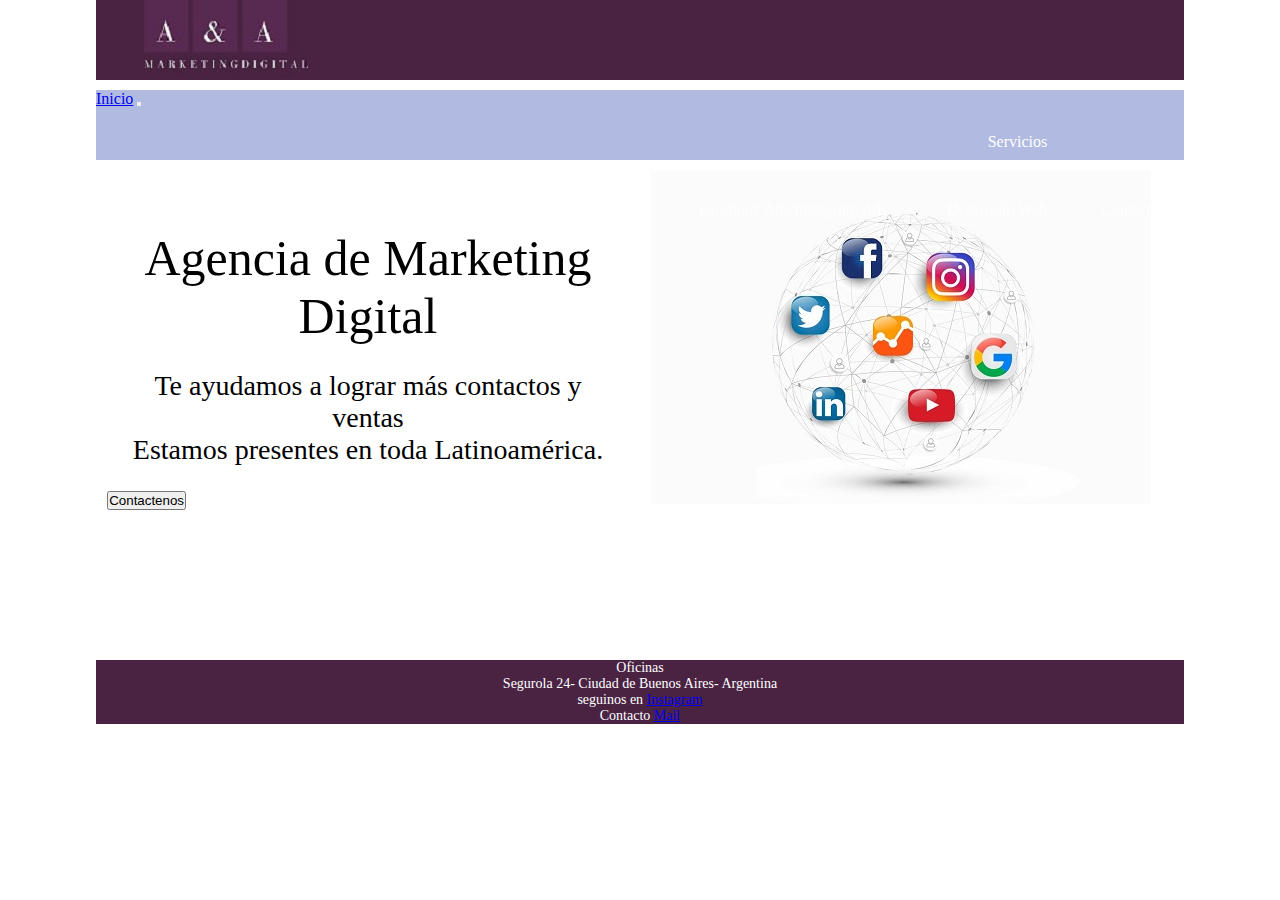
<file: index.html>
<!DOCTYPE html>
<html lang="en">
<head>
    <meta charset="UTF-8">
    <meta http-equiv="X-UA-Compatible" content="IE=edge">
    <meta name="viewport" content="width=device-width, initial-scale=1.0">
    <link rel="stylesheet" href="./css/index.css"><!-- CSS only -->
    <link href="https://cdn.jsdelivr.net/npm/bootstrap@5.1.3/dist/css/bootstrap.min.css" rel="stylesheet" integrity="sha384-1BmE4kWBq78iYhFldvKuhfTAU6auU8tT94WrHftjDbrCEXSU1oBoqyl2QvZ6jIW3" crossorigin="anonymous">
    <title>SPA</title>
</head>
<body>

    <header class="header" id="name">
        <div class="logo">
            <a href="./index.html"><img src="./multimedia/Espacio Digital.jpg" alt="logo"> </a>
              
        </div>
    </header>

    <nav class="navbar navbar-expand-lg navbar-light bg-light">
        <div class="container-fluid">
          <a class="navbar-brand" href="#">Inicio</a>
          <button class="navbar-toggler" type="button" data-bs-toggle="collapse" data-bs-target="#navbarSupportedContent" aria-controls="navbarSupportedContent" aria-expanded="false" aria-label="Toggle navigation">
            <span class="navbar-toggler-icon"></span>
          </button>
          <div class="collapse navbar-collapse" id="navbarSupportedContent">
            <ul class="navbar-nav me-auto mb-2 mb-lg-0">
              <li class="nav-item">
                <a class="nav-link active" aria-current="page" href="#">Sobre Nosotros</a>
              </li>
              <li class="nav-item">
                <a class="nav-link" href="#">Nuestro Trabajo</a>
              </li>
              <li class="nav-item dropdown">
                <a class="nav-link dropdown-toggle" href="#" id="navbarDropdown" role="button" data-bs-toggle="dropdown" aria-expanded="false">
                  Servicios
                </a>
                <ul class="dropdown-menu" aria-labelledby="navbarDropdown">
                  <li><a class="dropdown-item" href="#">Google Ads</a></li>
                  <li><a class="dropdown-item" href="#">Facebook Ads/Instagram Ads</a></li>
                  <li><hr class="dropdown-divider"></li>
                  <li><a class="dropdown-item" href="#">Desarrollo Web</a></li>
                </ul>
              </li>
              <li class="nav-item">
                <a class="nav-link disabled">Contacto</a>
              </li>
            </ul>
            
          </div>
        </div>
      </nav>

    
    <main id="mainContent">
        <section id="portada">
          
                    <article class="default">
                    <h1 id="h1"><br>Agencia de Marketing Digital
                        <br>
                    </h1>
                        <h2 id="h2">Te ayudamos a lograr más contactos y ventas
                            <br>Estamos presentes en toda Latinoamérica.
                        </h2>

                        <div class="d-grid gap-2 col-6 mx-auto">
                            <button class="btn btn-outline-secondary" type="button">Contactenos</button>
                            
                          </div>

                    </article>

                   
                                          
            <article class="default">
                <div class="carousel-item active"><img src="./multimedia/digital.jpg" alt="Una imagen">
                </div>

            </article>
        </section>

        

       



    </main>

    <footer>
       
        <p>Oficinas</p>
        <p>Segurola 24- Ciudad de Buenos Aires- Argentina <br>
         
        <p>seguinos en <a href="https://www.instagram.com/kawarasport/" target="_blank">Instagram</a></p>
        <p>Contacto <a href="mailto:aixa.ratta@gmail.com">Mail</a></p>
    </footer>

    
</body>
</html>
</file>
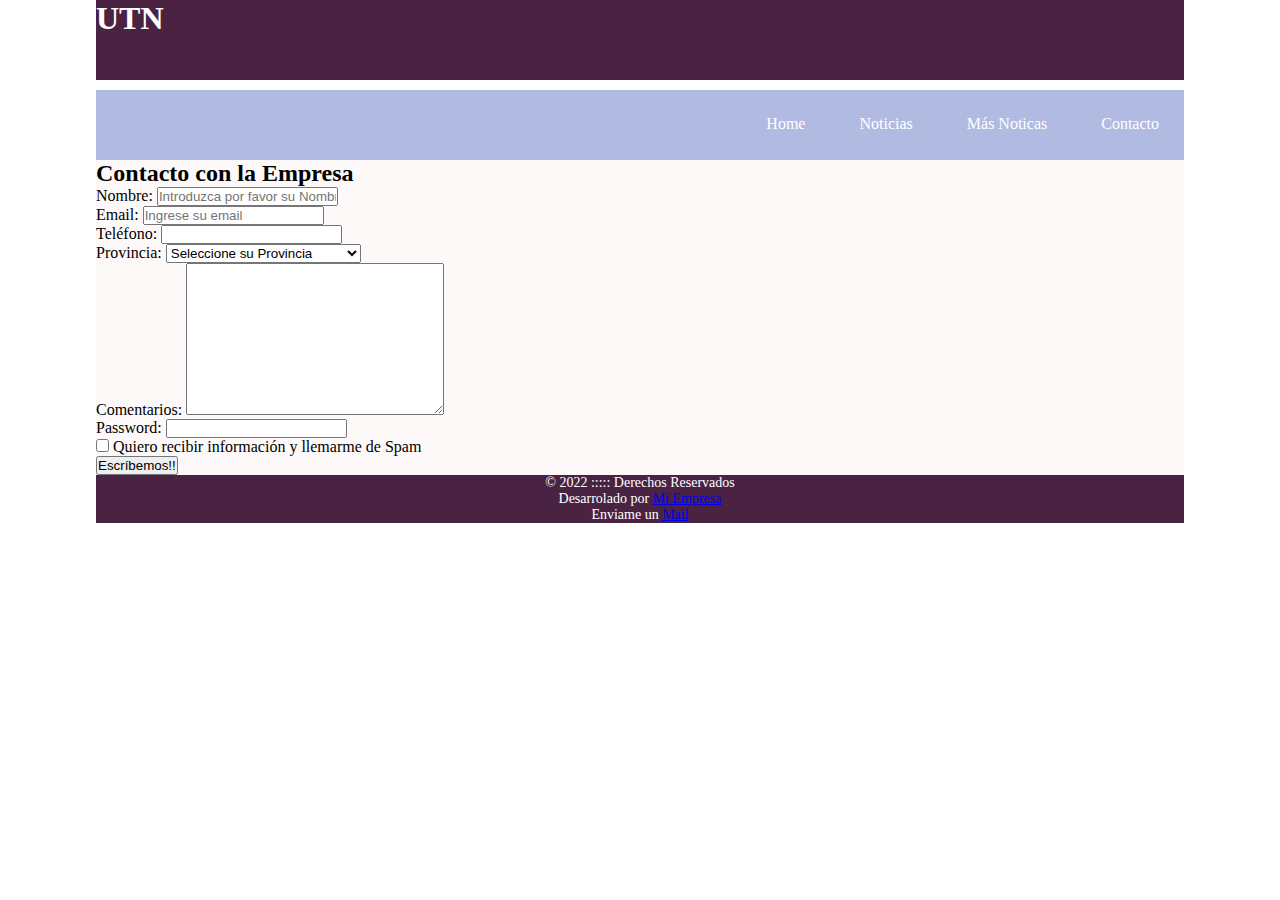
<file: pages/contacto.html>
<!DOCTYPE html>
<html lang="en">
<head>
    <meta charset="UTF-8">
    <meta http-equiv="X-UA-Compatible" content="IE=edge">
    <meta name="viewport" content="width=device-width, initial-scale=1.0">
    <link rel="stylesheet" href="../css/index.css">
    <title>Contacto</title>
</head>
<body>

    <header class="header" id="name">
        <div class="logo">
            <a href="../index.html" class="linkLogo">
                <h1>
                    utn
                </h1>
            </a>
        </div>
    </header>

    <nav class="navbar">
        <ul class="menuPrincipal">
            <li>
                <a href="../index.html">Home</a>
            </li>
            <li>
                <a href="./noticias.html">Noticias</a>
            </li>
            <li>
                <a href="./masNoticias.html">Más Noticas</a>
            </li>
            <li>
                <a href="./contacto.html">Contacto</a>
            </li>
        </ul>
    </nav>

    <main id="mainContent">

        <section id="portada">

            <h2>Contacto con la Empresa</h2>

            <form method="post" id="formContacto">
                <div>
                    <label>Nombre: </label>
                    <input type="text" name="nombre" placeholder="Introduzca por favor su Nombre" required>
                </div>
                <div>
                    <label>Email: </label>
                    <input type="email" name="email" placeholder="Ingrese su email" required>
                </div>
                <div>
                    <label>Teléfono: </label>
                    <input type="tel" name="telefono" required>
                </div>
                <div>
                    <label>Provincia: </label>
                    <select name="provincia">
                        <option disabled>Esta opción no se selecciona</option>
                        <option>Seleccione su Provincia</option>
                        <option value="caba">CABA</option>
                        <option value="santafe">Santa Fe</option>
                        <option value="cba">Córdoba</option>
                        <option value="mza">Mendoza</option>
                    </select>
                </div>
                <div>
                    <label>Comentarios: </label>
                    <textarea name="comentario" cols="30" rows="10" required></textarea>
                </div>
                <div>
                    <label>Password: </label>
                    <input type="password" name="password">
                </div>
                <div>
                    <label>
                        <input type="checkbox">
                        Quiero recibir información y llemarme de Spam
                    </label>
                </div>

                <div>
                    <input type="submit" value="Escríbemos!!" class="btn-envio">
                </div>         
            </form>
        </section>
    </main>

    <footer>
        <p>
            &copy; 2022 ::::: Derechos Reservados 
        </p>
        <p>Desarrolado por <a href="https://www.mendozapost.com/" target="_blank">Mi Empresa</a> </p>
        <p>Enviame un <a href="mailto:bernalpas@gmail.com">Mail</a></p>
    </footer>


    
</body>
</html>
</file>
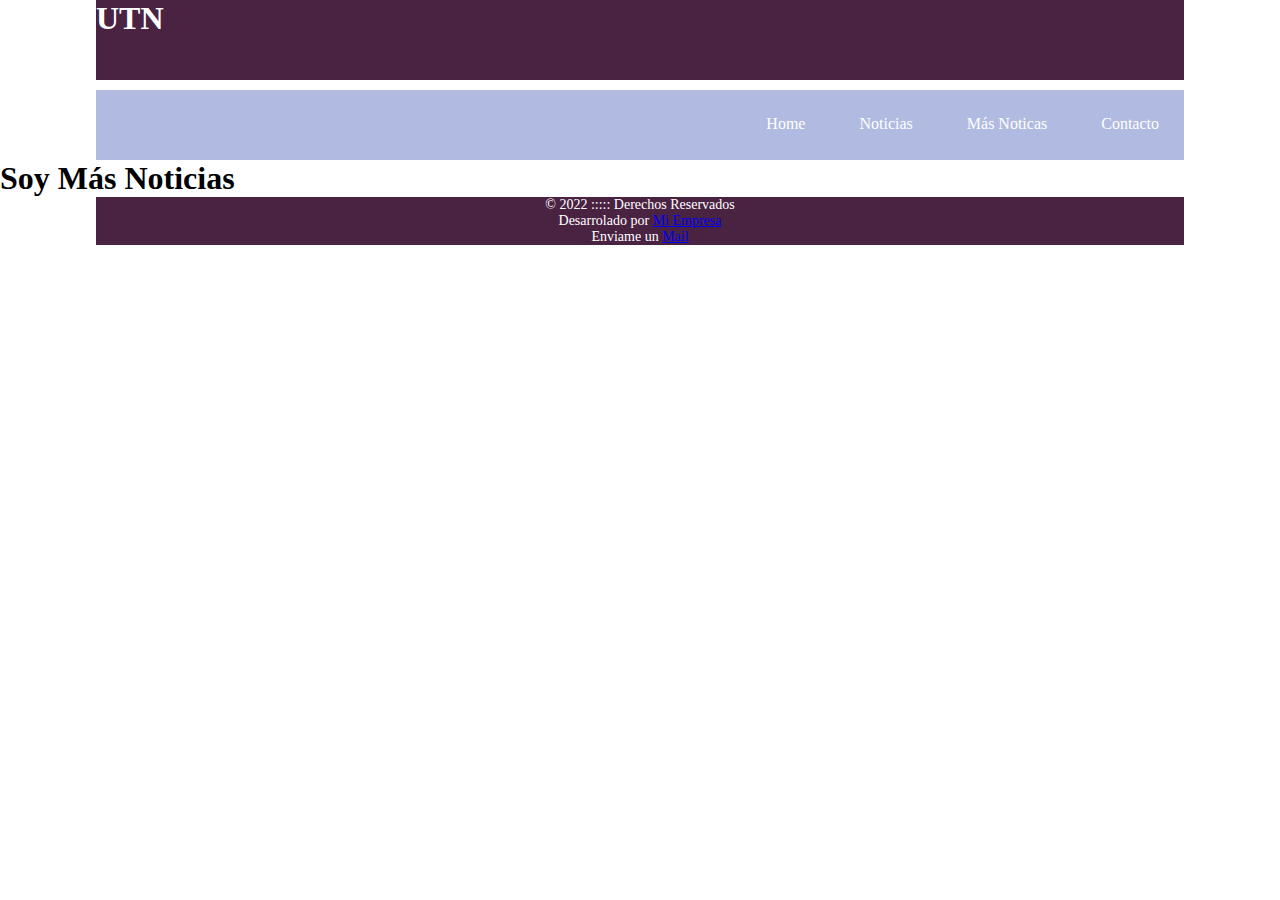
<file: pages/masNoticias.html>
<!DOCTYPE html>
<html lang="en">
<head>
    <meta charset="UTF-8">
    <meta http-equiv="X-UA-Compatible" content="IE=edge">
    <meta name="viewport" content="width=device-width, initial-scale=1.0">
    <link rel="stylesheet" href="../css/index.css">
    <title>Más Noticas</title>
</head>
<body>

    <header class="header" id="name">
        <div class="logo">
            <a href="./index.html" class="linkLogo">
                <h1>
                    utn
                </h1>
            </a>
        </div>
    </header>

    <nav class="navbar">
        <ul class="menuPrincipal">
            <li>
                <a href="../index.html">Home</a>
            </li>
            <li>
                <a href="./noticias.html">Noticias</a>
            </li>
            <li>
                <a href="./masNoticias.html">Más Noticas</a>
            </li>
            <li>
                <a href="./contacto.html">Contacto</a>
            </li>
        </ul>
    </nav>

    <main>

        <h1>
            Soy Más Noticias
        </h1>
    </main>

    <footer>
        <p>
            &copy; 2022 ::::: Derechos Reservados 
        </p>
        <p>Desarrolado por <a href="https://www.mendozapost.com/" target="_blank">Mi Empresa</a> </p>
        <p>Enviame un <a href="mailto:bernalpas@gmail.com">Mail</a></p>
    </footer>


    
</body>
</html>
</file>
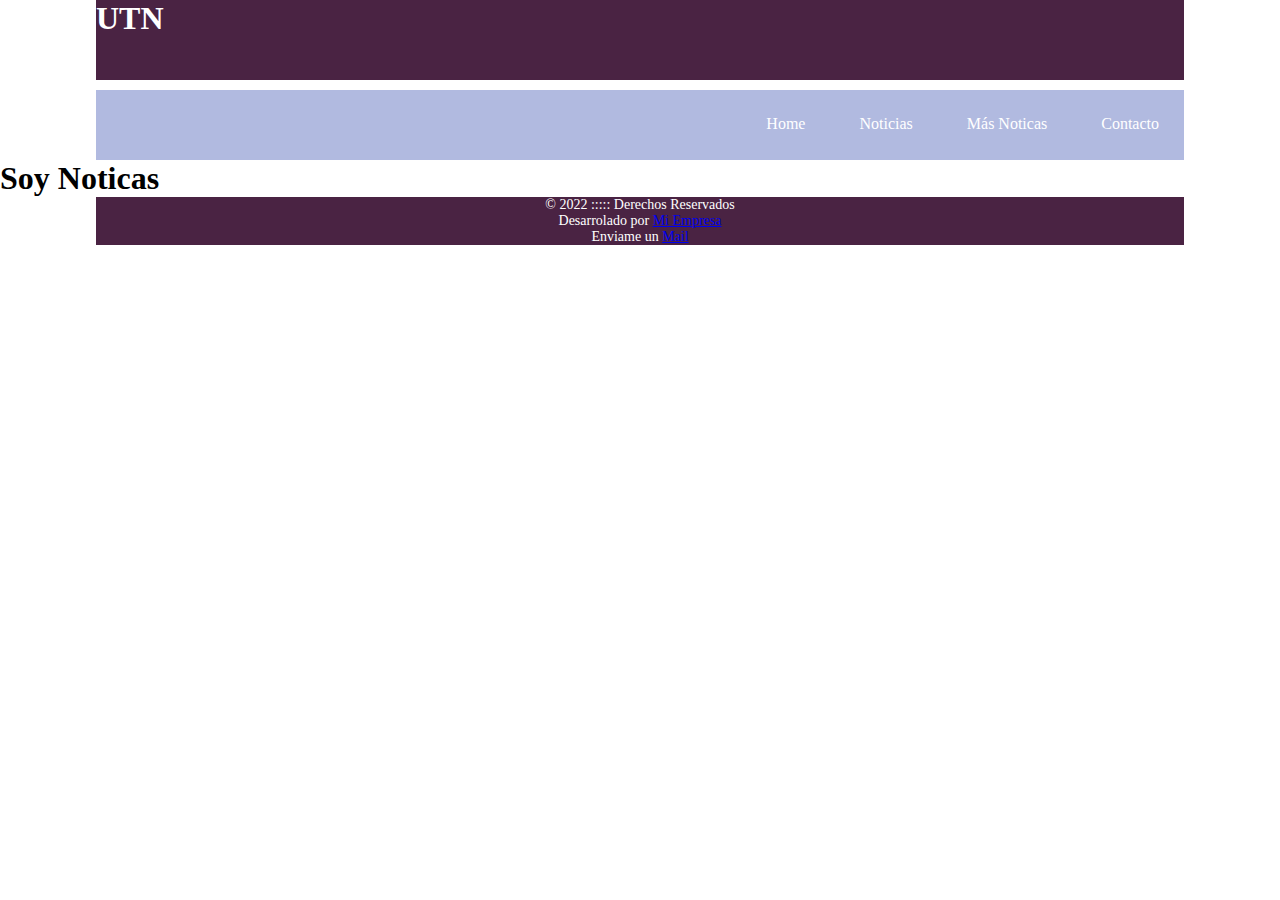
<file: pages/servicios.html>
<!DOCTYPE html>
<html lang="en">
<head>
    <meta charset="UTF-8">
    <meta http-equiv="X-UA-Compatible" content="IE=edge">
    <meta name="viewport" content="width=device-width, initial-scale=1.0">
    <link rel="stylesheet" href="../css/index.css">
    <title>Noticias</title>
</head>
<body>

    <header class="header" id="name">
        <div class="logo">
            <a href="./index.html" class="linkLogo">
                <h1>
                    utn
                </h1>
            </a>
        </div>
    </header>

    <nav class="navbar">
        <ul class="menuPrincipal">
            <li>
                <a href="../index.html">Home</a>
            </li>
            <li>
                <a href="./noticias.html">Noticias</a>
            </li>
            <li>
                <a href="./masNoticias.html">Más Noticas</a>
            </li>
            <li>
                <a href="./contacto.html">Contacto</a>
            </li>
        </ul>
    </nav>

    <main>

        <h1>
            Soy Noticas
        </h1>
    </main>

    <footer>
        <p>
            &copy; 2022 ::::: Derechos Reservados 
        </p>
        <p>Desarrolado por <a href="https://www.mendozapost.com/" target="_blank">Mi Empresa</a> </p>
        <p>Enviame un <a href="mailto:bernalpas@gmail.com">Mail</a></p>
    </footer>


    
</body>
</html>
</file>
<file: css/index.css>
*{
    margin: 0;
    padding: 0;
}



.header{
    background-color: rgb(74, 35, 67);
    color: white;
    height: 80px;
    width: 85vw;
    margin-bottom: 10px;
    margin-left: auto;
    margin-right: auto;
}

.logo{
    text-transform: uppercase;
}

.logo a{
    color: white;
    text-decoration: none;
}

.navbar{
    background: rgb(177, 186, 224);
    color: white;
    width: 85vw;
    height: 70px;
    margin-left: auto;
    margin-right: auto;
}

.navbar ul{
    text-align: right;
}

.navbar ul li{
    display: inline-block;
}

.navbar ul li a{
    text-decoration: none;
    display: block;
    padding: 25px;
    color: white;    
}

.navbar ul li a:hover{
    color: blue;
}


#mainContent{
    width: 85vw;
    margin-left: auto;
    margin-right: auto;
    font-size: medium;

}
#h1{
    font-size: 50px;
    font-family:'Times New Roman', Times, serif;
    text-align:center;
    font-weight: 300;
    
}

#h2{
    font-size: 28px;
    font-family:'Times New Roman', Times, serif;
    text-align:center;
    font-weight: 50;
    padding: 25px;
   
   
    
}

    
#portada{
    
    background: rgb(253, 249, 249);
    padding: 1.2 em; 
    box-sizing: border-box;
}

.default{
    background: white;
    background-image: -moz-element();
    padding: 0.7em;
    box-sizing: border-box; 
    width: 50%;
    float: left;
    height: 500px
}





footer{

    clear: both;
    background-color: rgb(74, 35, 67);
    color: white;
    text-align: center;
    font-size: 14px;
    width: 85vw;
    margin-left: auto;
    margin-right: auto;

}
</file>
